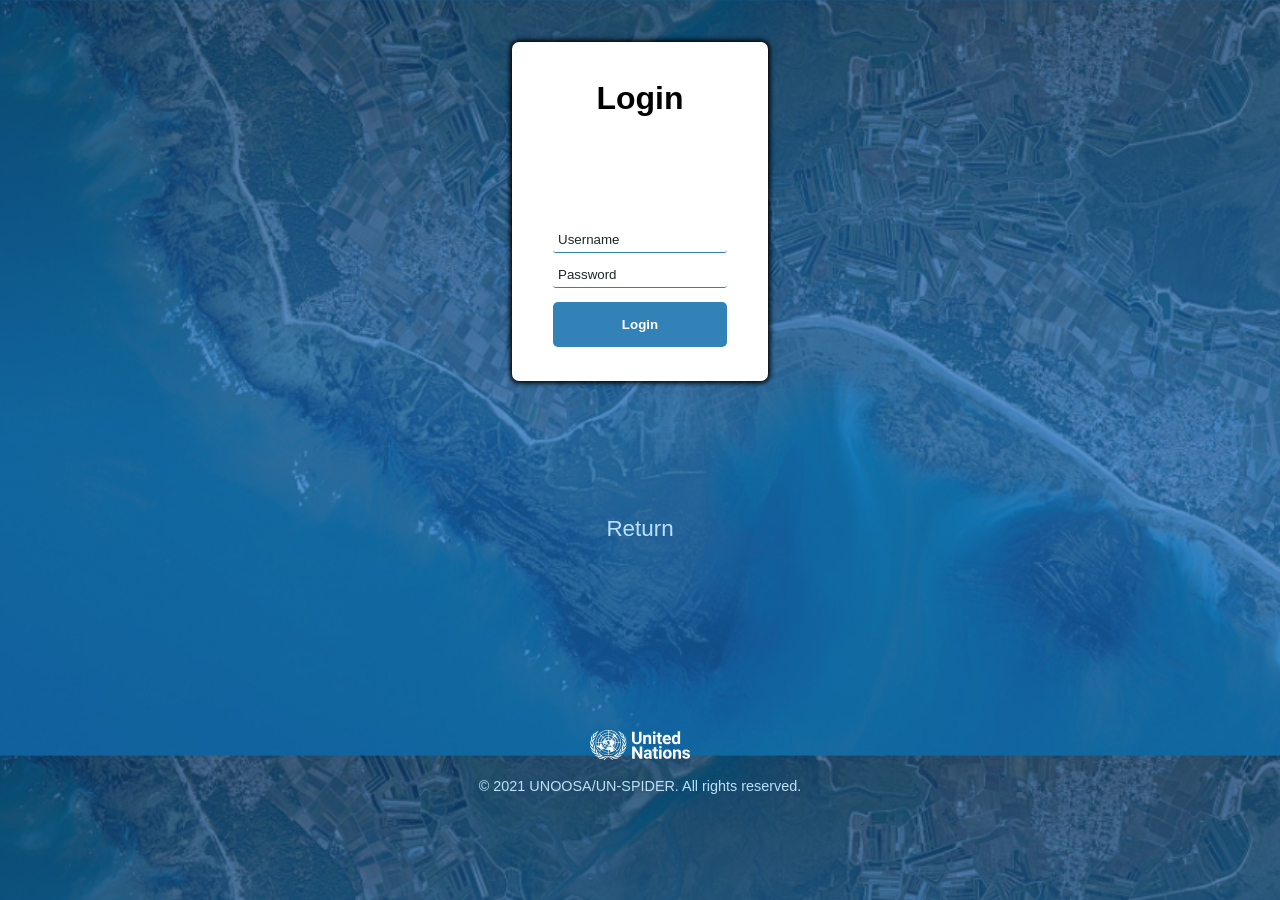
<file: login-page.html>
<!DOCTYPE html>
<html lang="en">

<head>
  <meta charset="UTF-8">
  <meta name="viewport" content="width=device-width, initial-scale=1.0">
  <title>Login</title>
  <link rel="stylesheet" href="login-page.css">
  <script defer src="login-page.js"></script>
  
  	<style>
body {
  heigh:10%;
  background-image: url("img/fondo.png");
  background-repeat: repeat-y;
  background-size: 100%;
}
	</style>
  
</head>

<body>



  <main id="main-holder">
    <h1 id="login-header">Login</h1>
    
    <div id="login-error-msg-holder">
      <p id="login-error-msg">Invalid username <span id="error-msg-second-line">and/or password</span></p>
    </div>
    
    <form id="login-form">
      <input type="text" name="username" id="username-field" class="login-form-field" placeholder="Username">
      <input type="password" name="password" id="password-field" class="login-form-field" placeholder="Password">
      <input type="submit" value="Login" id="login-form-submit">
    </form>

  </main>
    <div class="inferior">
         <a href="index.html">Return</a>
     </div>
     <div class="inferior2">
		<div class="logo flex-row-left">
			<img src="img/UN-logo-en-reverse.svg" width="100">
			<div class="verticalLine" color="writhe">
			<p class="text text-small text-italic"><span class="highlight-text"><font color="#bbe1fa">© 2021 UNOOSA/UN-SPIDER. All rights reserved.</font></p>
			</div>
		</div>
     </div>
</body>

</html>
</file>
<file: login-page.css>
html {
  height: 100%;
}

body {
  height: 100%;
  margin: 0;
  font-family: Arial, Helvetica, sans-serif;
  display: grid;
  justify-items: center;
  align-items: center;
  background-color: #0f4c75;
}

#main-holder {
  width: 20%;
  height: 80%;
  display: grid;
  justify-items: center;
  align-items: center;
  background-color: white;
  border-radius: 7px;
  box-shadow: 0px 0px 5px 2px black;
}

#login-error-msg-holder {
  width: 100%;
  height: 100%;
  display: grid;
  justify-items: center;
  align-items: center;
}

#login-error-msg {
  width: 50%;
  text-align: center;
  margin: 0;
  padding: 5px;
  font-size: 14px;
  font-weight: bold;
  color: #8a0000;
  border: 1px solid #8a0000;
  background-color: #e58f8f;
  opacity: 0;
}

#error-msg-second-line {
  display: block;
}

#login-form {
  align-self: flex-start;
  display: grid;
  justify-items: center;
  align-items: center;
}

.login-form-field::placeholder {
  color: #1b262c;
}

.login-form-field {
  border: none;
  border-bottom: 1px solid #3282b8;
  margin-bottom: 14px;
  border-radius: 3px;
  outline: none;
  padding: 0px 0px 5px 5px;
}

#login-form-submit {
  width: 100%;
  padding: 15px;
  border: none;
  border-radius: 5px;
  color: white;
  font-weight: bold;
  background-color: #3282b8;
  cursor: pointer;
  outline: none;
}

.inferior2 {
    margin-top: 1px;
    font-size: 90%;
    text-align: center;
}

.inferior {
    margin-top: 1px;
    font-size: 140%;
    text-align: center;
}

.inferior a {
    display: block;
    text-decoration: none;
    color: #bbe1fa;
    margin-bottom: 3px;
}

.inferior a:hover {
    color: #3282b8;
}
</file>
